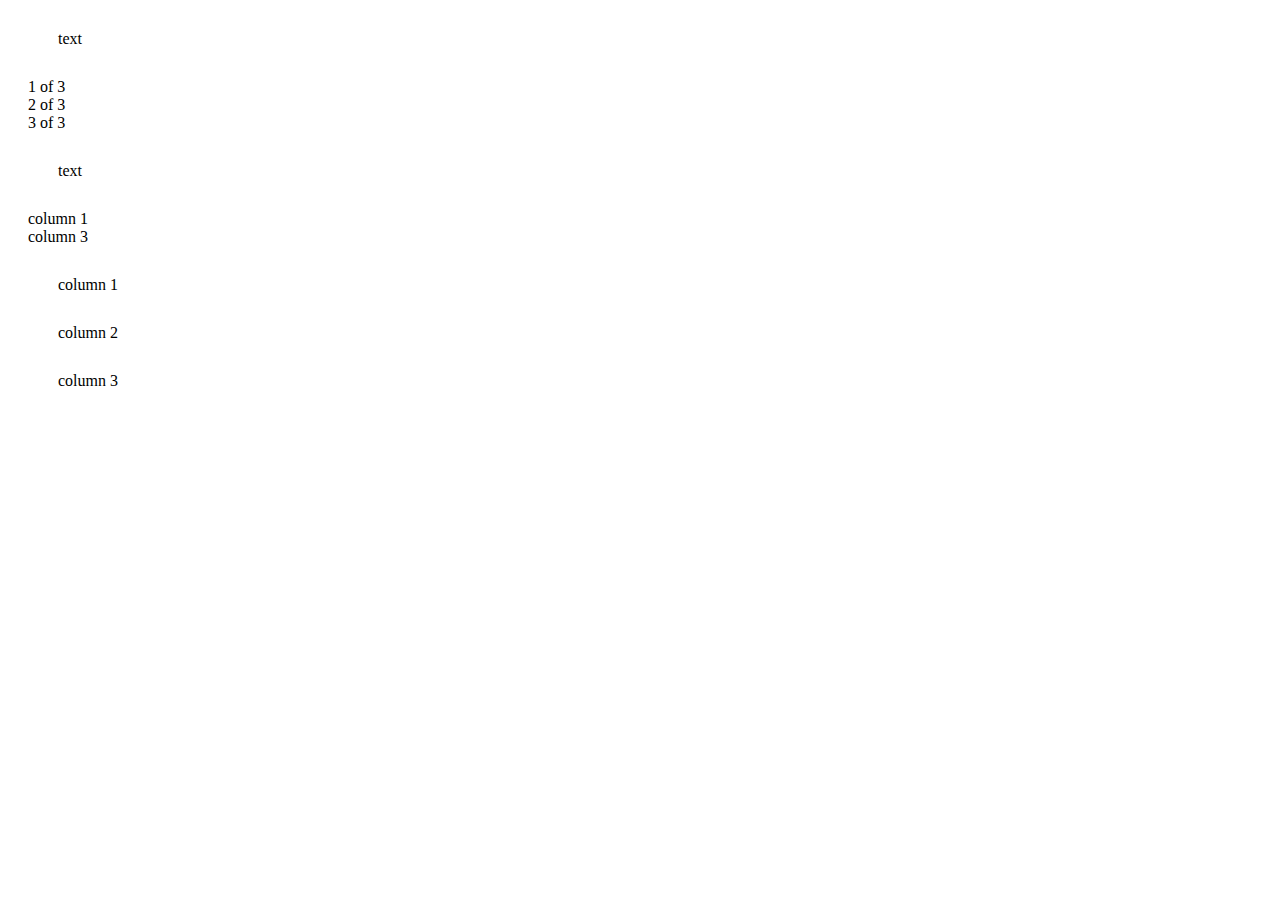
<file: web_page.html>
<!DOCTYPE html>
<html lang="ru">
<head>
    <meta charset="UTF-8">
    <meta name="viewport" content="width=device-width, initial-scale=1.0">
    <title>Главная страница сайта</title>
<style>
    .row {
        color: var(--bs-gray-800);
        background-color: var(--bs-gray-100);
        border: 1px solid var(--bs-gray-200);
        border-radius: .25rem;
        margin: 20px;
    }

    .col{
        margin: 30px;
    }
    
</style>
    <link href="https://cdn.jsdelivr.net/npm/bootstrap@5.3.8/dist/css/bootstrap.min.css" rel="stylesheet" integrity="sha384-sRIl4kxILFvY47J16cr9ZwB07vP4J8+LH7qKQnuqkuIAvNWLzeN8tE5YBujZqJLB" crossorigin="anonymous">
    <script src="https://cdn.jsdelivr.net/npm/bootstrap@5.3.8/dist/js/bootstrap.bundle.min.js" integrity="sha384-FKyoEForCGlyvwx9Hj09JcYn3nv7wiPVlz7YYwJrWVcXK/BmnVDxM+D2scQbITxI" crossorigin="anonymous"></script>
</head>
<body>
    <div class="container text-center">
        <div class="row">
          <div class="col bg-primary ">
                text
          </div>
        </div>

        <div class="row">
          <div class="col-4 border bg-success">
            1 of 3
          </div>
          <div class="col-4 border bg-warning">
                  2 of 3
          </div>
          <div class="col-4 border bg-danger">
            3 of 3
          </div>
        </div>

      <div class="row bg-warning">
          <div class="col">
            text
          </div>
        
      </div>


      <div class="row">
        <div class="col-5 bg-info">
            column 1
        </div>
        <div class="col-7 bg-danger">
            column 3
        </div>
      </div>

      <div class="row">
        <div class="col bg-success">
          column 1
        </div>
        <div class="col bg-info">
            column 2
        </div>
        <div class="col bg-danger">
            column 3
        </div>
      </div>

    </div>
</body>
</html>
</file>
